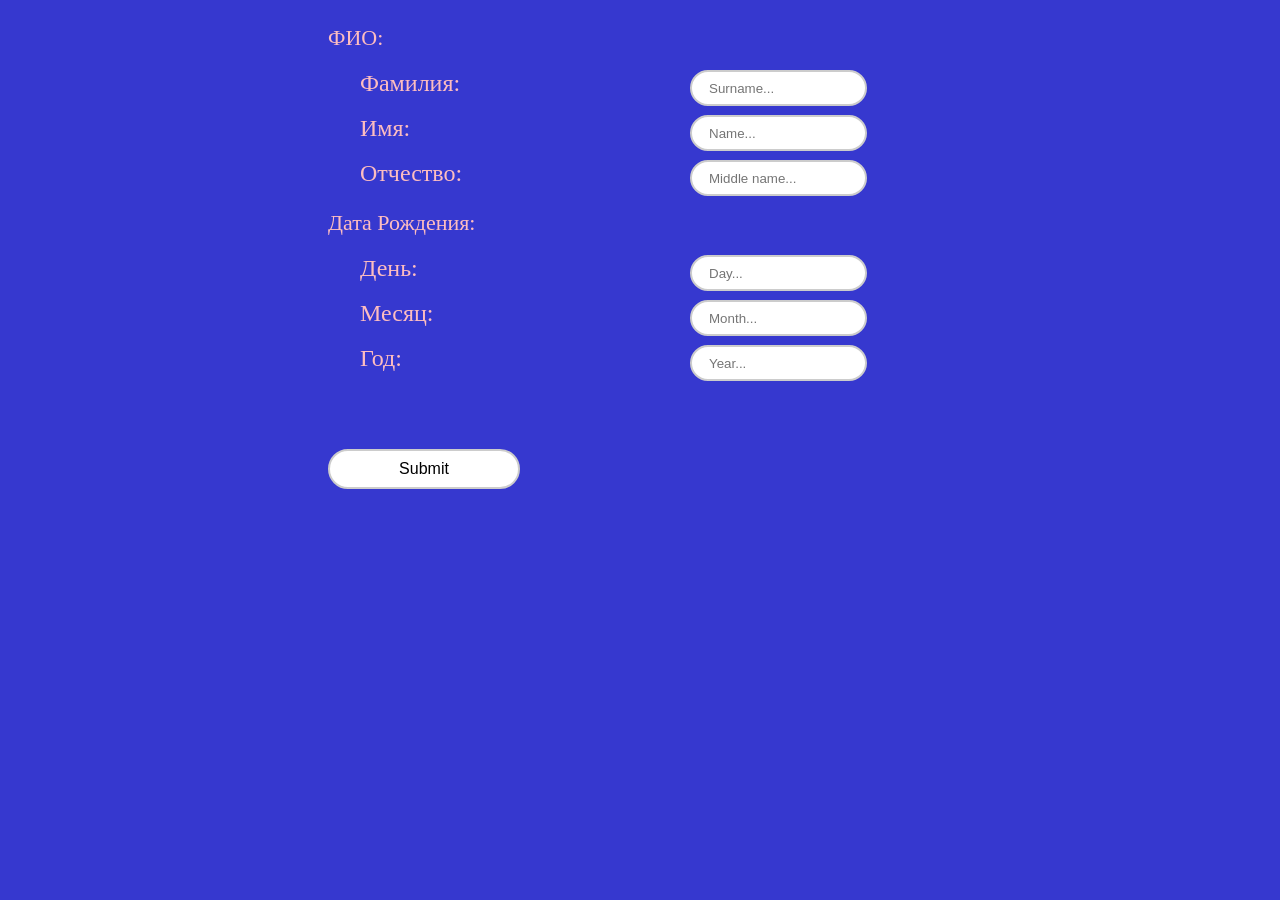
<file: index.html>
<!doctype html>
<html>
    <head>
        <meta charset="utf-8"/>
        <meta name="viewport" content="width=device-width, initial-scale=1.0"/>
        <link rel="stylesheet" type="text/css" href="style.css"/>
        <script src="index.js"></script>
    </head>
    <body>
        <section class="main">
          <script>
          var today = new Date();
          var year = today.getUTCFullYear();
          console.log(year)
          </script>
            <form name="form">
                <div class="left">ФИО: </div>
                <br>
                <div class="left-date">Фамилия: </div>
                <div class="left-date">
                    <input type="text" name="surname" placeholder="Surname..."/>
                </div>
                <div class="left-date">Имя: </div>
                <div class="left-date">
                    <input type="text" name="Firstname" placeholder="Name..."/>
                </div>
                <div class="left-date">Отчество: </div>
                <div class="left-date">
                    <input type="text" name="middlename" placeholder="Middle name..."/>
                </div>
                <div class="left">Дата Рождения: </div>
                <br>
                <div class="left-date">День: </div>
                <div class="left-date">
                    <input type="text" name="day" placeholder="Day..." min="1" max="31"/>
                </div>
                <div class="left-date">Месяц: </div>
                <div class="left-date">
                    <input type="text" name="month" placeholder="Month..." min="1" max="12"/>
                </div>
                <div class="left-date">Год: </div>
                <div class="left-date">
                    <input type="text" name="year" placeholder="Year..." min="1919" max="2019"/>
                </div>
                <div class="button"><input type="button" name="submit" value="Submit" onclick="onSubmit()"/></div>
            </form>
        </section>
    </body>
</html>
</file>
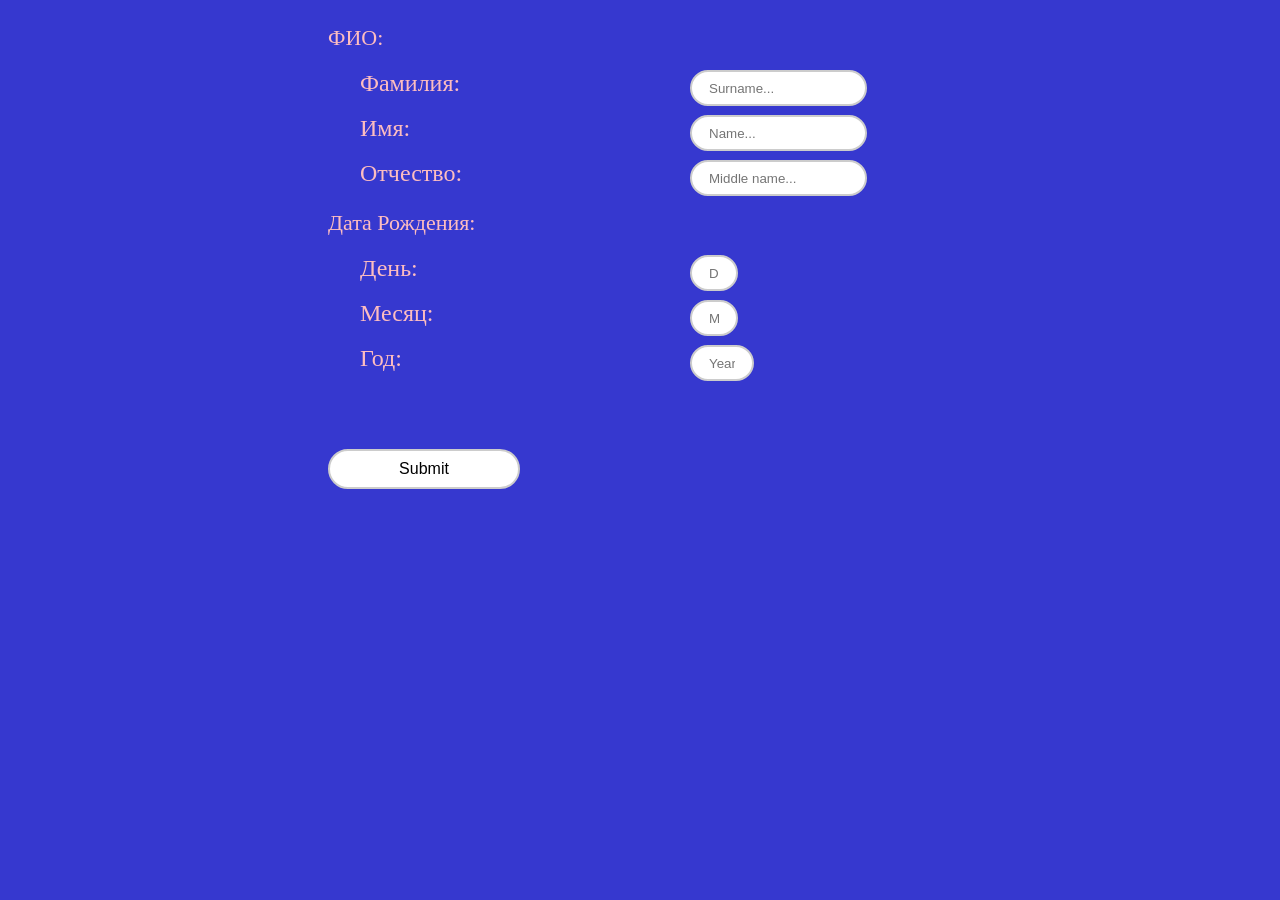
<file: lab2.html>
<!doctype html>
<html>
    <head>
        <meta charset="utf-8"/>
        <meta name="viewport" content="width=device-width, initial-scale=1.0"/>
        <link rel="stylesheet" type="text/css" href="style.css"/>
        <script src="index.js"></script>
    </head>
    <body>
        <section class="main">
          <script>
          var today = new Date();
          var year = today.getUTCFullYear();
          console.log(year)
          </script>
            <form name="form">
                <div class="left">ФИО: </div>
                <br>
                <div class="left-date">Фамилия: </div>
                <div class="left-date">
                    <input type="text" name="surname" placeholder="Surname..."/>
                </div>
                <div class="left-date">Имя: </div>
                <div class="left-date">
                    <input type="text" name="Firstname" placeholder="Name..."/>
                </div>
                <div class="left-date">Отчество: </div>
                <div class="left-date">
                    <input type="text" name="middlename" placeholder="Middle name..."/>
                </div>
                <div class="left">Дата Рождения: </div>
                <br>
                <div class="left-date">День: </div>
                <div class="left-date">
                    <input type="number" name="day" placeholder="Day..." min="1" max="31"/>
                </div>
                <div class="left-date">Месяц: </div>
                <div class="left-date">
                    <input type="number" name="month" placeholder="Month..." min="1" max="12"/>
                </div>
                <div class="left-date">Год: </div>
                <div class="left-date">
                    <input type="number" name="year" placeholder="Year..." min="1919" max="2019"/>
                </div>
                <div class="button"><input type="button" name="submit" value="Submit" onclick="onSubmit()"/></div>
            </form>
        </section>
    </body>
</html>
</file>
<file: style.css>
body {
    background: #3638cf;
    width: 100%;
}

.main {
    width: 50%;
    height: auto;
    margin-left: 25%;
    margin-top: 15px;
/*
    display: grid;
    grid-template-columns: 1fr;
    grid-template-rows: 1fr 1fr;
    grid-row-gap: 40px;
*/
}

section > div {
    height: 40px;
    border-radius: 25px;
    background: #dddddd;
    font-family: Georgia, sans-serif;
    font-size: 16px;
    text-indent: 25px;
}

.left input {
    height: 30px;
    text-indent: 15px;
    width: auto;
    background: #ffffff;
    outline: none;
    border-radius: 25px;
    border-style: double;
    border-color: #cccccc;
    margin-left: 10px;
}

.left {
    height: 40px;
    font-size: 22px;
    margin-top: 10px;
    color: #fdbdc0;
    width: inherit;
    word-break: break-all;
}

.left-date {
    height: 40px;
    font-size: 24px;
    margin-top: 5px;
    margin-left: 10%;
    color: #fdbdc0;
}

.left-date input {
    height: 30px;
    text-indent: 15px;
    width: auto;
    background: #ffffff;
    color: #7088ca;
    outline: none;
    border-radius: 25px;
    border-style: double;
    border-color: #cccccc;
    margin-left: 10px;
    transition: .1s;
}

.left-date input:focus {
    background: #bbbbbb;
    transition: .2s;
    font-weight: 600;
    color: #ffffff;
}

.left-date input:hover {
  background: #bbbbbb;
  border-color: #ffffff;
  transition: .2s;
}

form {
    display: grid;
    grid-template-columns: 1fr 1fr;
    grid-template-rows: 2fr;
}

.button {
  grid-column-start: 1;
  grid-column-end: 3;
}

.button > input {
  margin-top: 10%;
  width: 30%;
  height: 40px;
  background: #ffffff;
  color: black;
  border-radius: 25px;
  border-color: #cccccc;
  border-style: double;
  font-size: 16px;
  transition: .1s;
}

.button > input:hover {
  background: #bbbbbb;
  border-color: #ffffff;
}

.button > input:focus {
  outline: none;
}

.newWindow {
  background: #3638cf;
  width: auto;
  text-align: center;
  margin: 0;
  padding: 15px;
  font-size: 24px;
  color: #fdbdc0;
}

.newWindow > h1 {
  font-size: 24px;
}

.newWindow > input {
  margin-top: 10%;
  width: 30%;
  height: 40px;
  background: #ffffff;
  color: black;
  border-radius: 25px;
  border-color: #cccccc;
  border-style: double;
  font-size: 16px;
  transition: .1s;
}

.newWindow > input:hover {
  transform: scale(2);
  transition: .2s;
  background: #bbbbbb;
  border-color: #ffffff;
}
</file>
